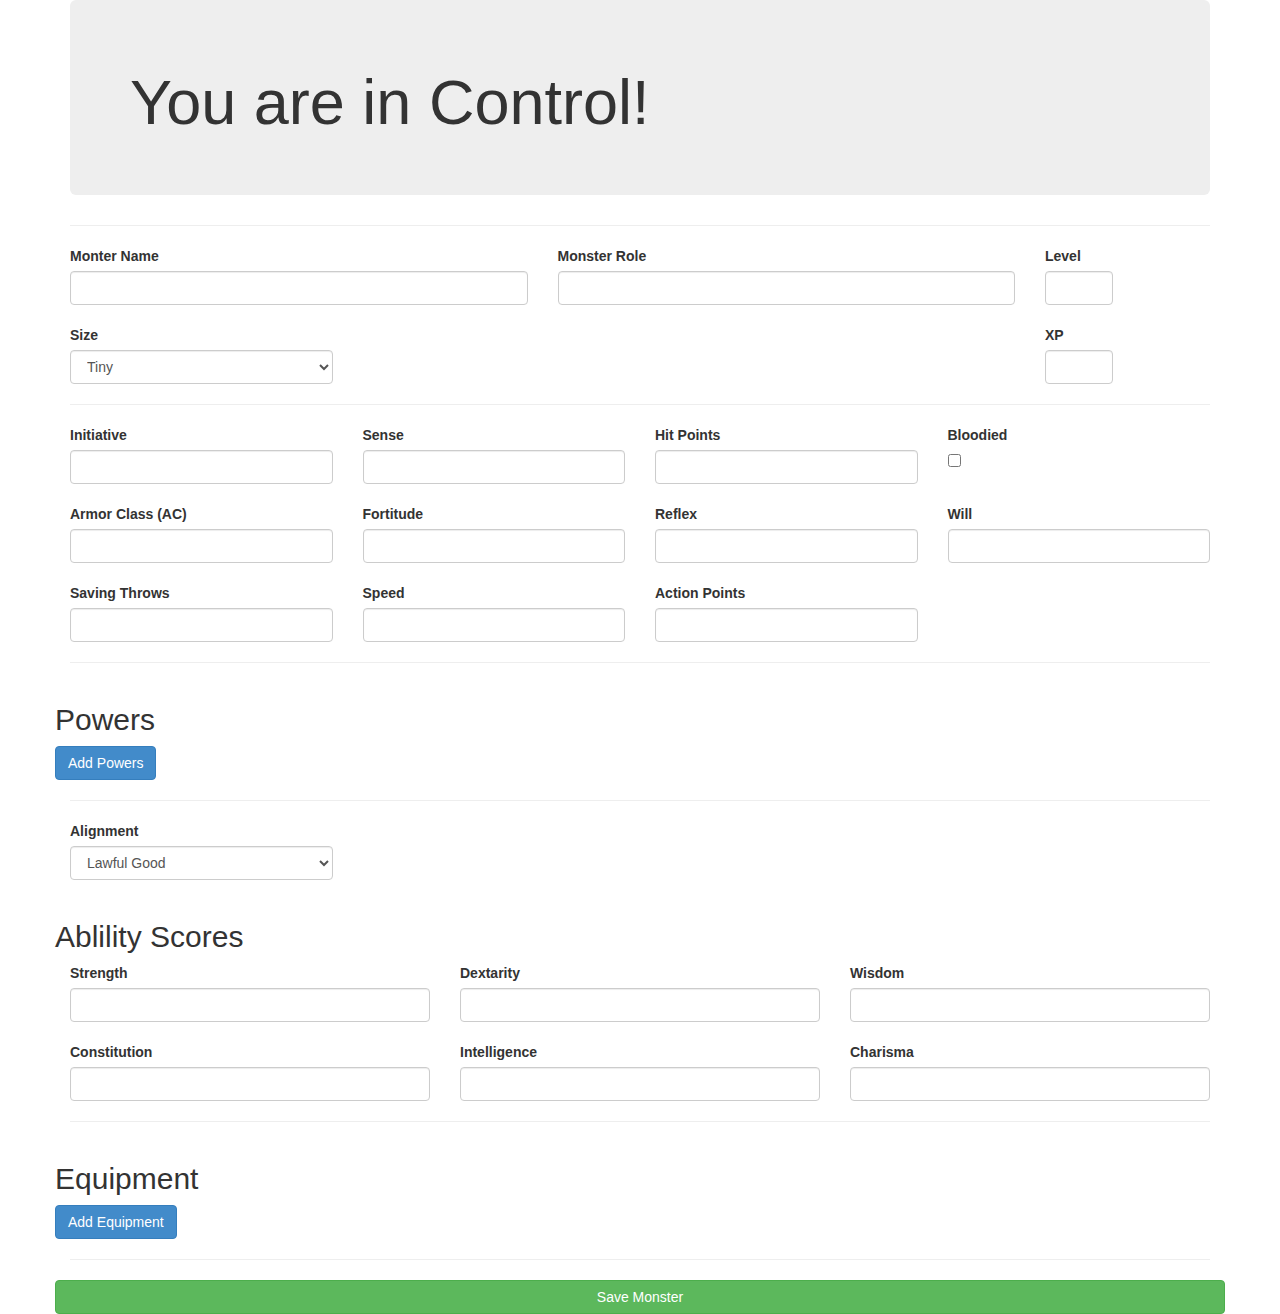
<file: Monster Creator/index.html>
<!DOCTYPE html>
<html lang="en">
	<head>
		<title>Monster Creator</title>

		<meta charset="utf-8">
		<meta http-equiv="X-UA-Compatible" content="IE=edge">
		<meta name="viewport" content="width=device-width, initial-scale=1">

		<!-- Bootstrap -->
		<link href="css/bootstrap.min.css" rel="stylesheet">
		<!-- HTML5 Shim and Respond.js IE8 support of HTML5 elements and media queries -->
		<!-- WARNING: Respond.js doesn't work if you view the page via file:// -->
		<!--[if lt IE 9]>
		      <script src="https://oss.maxcdn.com/libs/html5shiv/3.7.0/html5shiv.js"></script>
		      <script src="https://oss.maxcdn.com/libs/respond.js/1.4.2/respond.min.js"></script>
    	<![endif]-->
	</head>
	<body>
		<div class="container">
			<div class="jumbotron">
				<h1>You are in Control!</h1>
			</div>
			<hr>
			<div class="row">
				<div class="col-md-5">
					<label for="MonsterName">Monter Name</label></br><input type="text" id="MonsterName" class="form-control">
				</div>
				<div class="col-md-5">
					<label for="MonsterRole">Monster Role</label></br><input type="text" id="MonsterRole" class="form-control">
				</div>
				<div class="col-md-1">
					<label for="Level">Level</label></br><input type="number" id="Level" min = "0" class="form-control">
				</div>
			</div>
			</br>
			<div class="row">
				<div class="col-md-3">
					<label for="size">Size</label></br>
					<select id="Size" class="form-control">
						<option>Tiny</option>
						<option>Small</option>
						<option>Medium</option>
						<option>Large</option>
						<option>Huge</option>
						<option>Gargantuan</option>
					</select>
				</div>
				<span class="col-md-7"></span>
				<div class="col-md-1">
					<label for="XP">XP</label></br><input type="number" id="XP" min = "0" step="5" class="form-control">
				</div>
			</div>
			<hr>
			<div class="row">
				<div class="col-md-3">
					<label for="Initiative">Initiative</label></br><input type="number" id="Initiative" class="form-control">
				</div>
				<div class="col-md-3">
					<label for="Sense">Sense</label></br><input type="number" id="Sense" class="form-control">
				</div>
				<div class="col-md-3">
					<label for="HitPoints">Hit Points</label></br><input type="number" id="HitPoints" class="form-control">
				</div>
				<div class="col-md-3">
					<label for="Bloodied">Bloodied</label></br><input type="checkbox" id="Bloodied">
				</div>
			</div>
			</br>
			<div class="row">
				<div class="col-md-3"><label for="ArmorClass">Armor Class (AC)</label></br><input type = "number" id= "ArmorClass" min="1" class="form-control"></div>
				<div class="col-md-3"><label for="Fortitude">Fortitude</label></br><input type="number" id="Fortitude" min="1" class="form-control"></div>
				<div class="col-md-3"><label for="Reflex">Reflex</label></br><input type="number" id="Reflex" min="1" class="form-control"></div>
				<div class="col-md-3"><label for="Will">Will</label></br><input type="number" id="Will" min="1" class="form-control"></div>
			</div>
			</br>
			<div class="row">
				<div class="col-md-3"><label for="SavingThrows">Saving Throws</label></br><input type = "number" id="SavingThrows" min="0" class="form-control"></div>
				<div class="col-md-3"><label for="Speed">Speed</label></br><input type="number" id="Speed" min="0" class="form-control"></div>
				<div class="col-md-3"><label for="ActionPoints">Action Points</label></br><input type="number" id="ActionPoints" min="1" class="form-control"></div>
			</div>
			<hr>
			<div id="Powers" class="row">
				<h2>Powers</h2>
				<button type="button" class="btn btn-primary" onclick="addPower()">Add Powers</button>
			</div>
			<hr>
			<div class="row">
				<div class="col-md-3">
					<label for="Alignment">Alignment</label></br>
						<select id = "Alignment" class="form-control">
							<option>Lawful Good</option>
							<option>Neutral Good</option>
							<option>Chaotic Good</option>
							<option>Lawful Neutral</option>
							<option>Neutral</option>
							<option>Chaotic Neutral</option>
							<option>Lawful Evil</option>
							<option>Neutral Evil</option>
							<option>Chaotic Evil</option>
						</select>
				</div>
			</div>
			</br>
			<div class="row">
				<h2>Ablility Scores</h2>
				<div class="col-md-4">
					<label for="Strength">Strength</label></br>
					<input type="number" id="Strength" min="1" class="form-control">
				</div>
				<div class="col-md-4">
					<label for="Dextarity">Dextarity</label></br>
					<input type="number" id="Dextarity" min="1" class="form-control">
				</div>
				<div class="col-md-4">
					<label for="Wisdom">Wisdom</label></br>
					<input type="number" id="Wisdom" min="1" class="form-control">
				</div>
			</div>
			</br>
			<div class="row">
				<div class="col-md-4">
					<label for="Constitution">Constitution</label></br>
					<input type="number" id="Constitution" min="1" class="form-control">
				</div>
				<div class="col-md-4">
					<label for="Intelligence">Intelligence</label></br>
					<input type="number" id="Intelligence" min="1" class="form-control">
				</div>
				<div class="col-md-4">
					<label for="Charisma">Charisma</label></br>
					<input type="number" id="Charisma" min="1" class="form-control">
				</div>
			</div>
			<hr>
			<div id="Equipment" class="row">
				<h2>Equipment</h2>
				<button type="button" class="btn btn-primary" onclick="addEquipment()">Add Equipment</button></br>
			</div>
			<hr>
			<div class="row">
				<a href="#"><button type="button" class="btn col-md-12 btn-success">Save Monster</button></a>
			</div>
		</div>
		<!-- jQuery (necessary for Bootstrap's JavaScript plugins) -->
		<script src="https://ajax.googleapis.com/ajax/libs/jquery/1.11.0/jquery.min.js"></script>
		<!-- Include all compiled plugins (below), or include individual files as needed -->
    	<script src="js/bootstrap.min.js"></script>
    	<script src="js/script.js"></script>
	</body>
<html>
</file>
